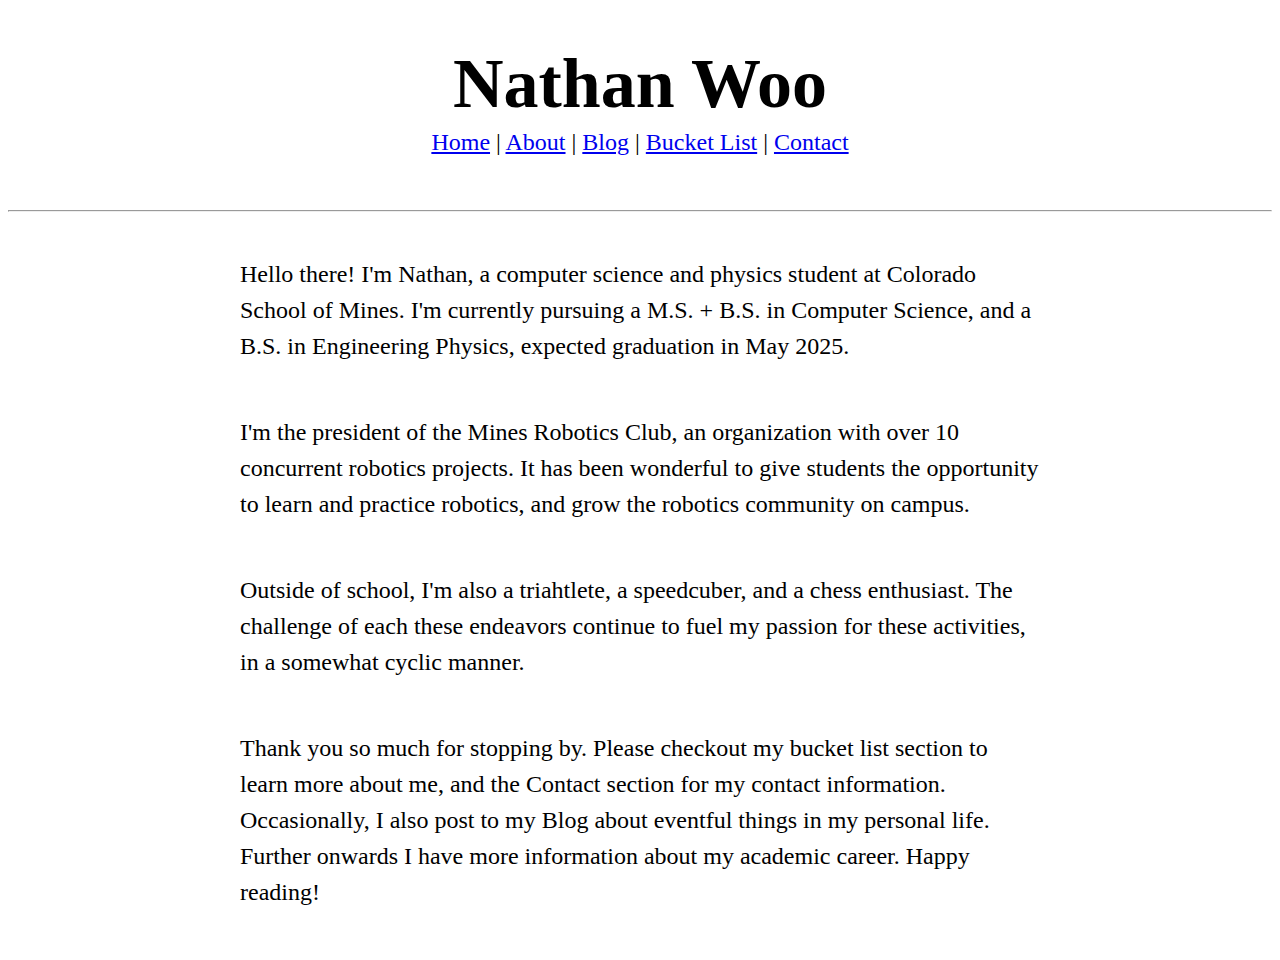
<file: index.html>
<!DOCTYPE html>
<html>
<head>
    <link rel="stylesheet" href="styles.css">
</head>
<body">
    <center>
    <br> <br>
    <h1>
        Nathan Woo
    </h1> 
    <p> <a href="url">Home</a> | <a href="url">About</a> | <a href="url">Blog</a> | <a href="url">Bucket List</a> | <a href="url">Contact</a> </p>
    <hr>
    <br> <br>
    </center>
    <p> 
        Hello there! I'm Nathan, a computer science and physics student at Colorado School of Mines. I'm currently pursuing a M.S. + B.S. in Computer Science, and a B.S. in Engineering Physics, expected graduation in May 2025. 
    </p>
    <p>
        I'm the president of the Mines Robotics Club, an organization with over 10 concurrent robotics projects. It has been wonderful to give students the opportunity to learn and practice robotics, and grow the robotics community on campus.  
    </p>
    <p>
        Outside of school, I'm also a triahtlete, a speedcuber, and a chess enthusiast. The challenge of each these endeavors continue to fuel my passion for these activities, in a somewhat cyclic manner. 
    </p>
    <p> 
        Thank you so much for stopping by. Please checkout my bucket list section to learn more about me, and the Contact section for my contact information. Occasionally, I also post to my Blog about eventful things in my personal life. Further onwards I have more information about my academic career. Happy reading!
    </p>
</body>

</html>
</file>
<file: styles.css>
body {
    font-family:'Casion', serif;
}
h1 {
    font-size:70px;
    margin: 0;
}

p {
    width: 100%;
    max-width:800px;
    margin: 0px auto 50px auto;
    font-size:24px;
    line-height:1.5;
    text-wrap: wrap;
}

#title a {
    /* color:black; */
    text-decoration: none;
    font-size:70px;
    font-weight: 500;
    color: black;
}

#subtitle a {
    /* color:black; */
    text-decoration: none;
    font-size:24px;
    font-weight: 500;
    color: rgb(114, 114, 248);
    -webkit-transition: color 1s;
    -moz-transition:    color 1s;
    -ms-transition:     color 1s;
    -o-transition:      color 1s;
    transition:         color 1s;
}


#subtitle a:hover {
    color: black;
    text-decoration: underline;
}

@media (max-width: 800px) {
    p {
        width: 100%;
    }
}
</file>
